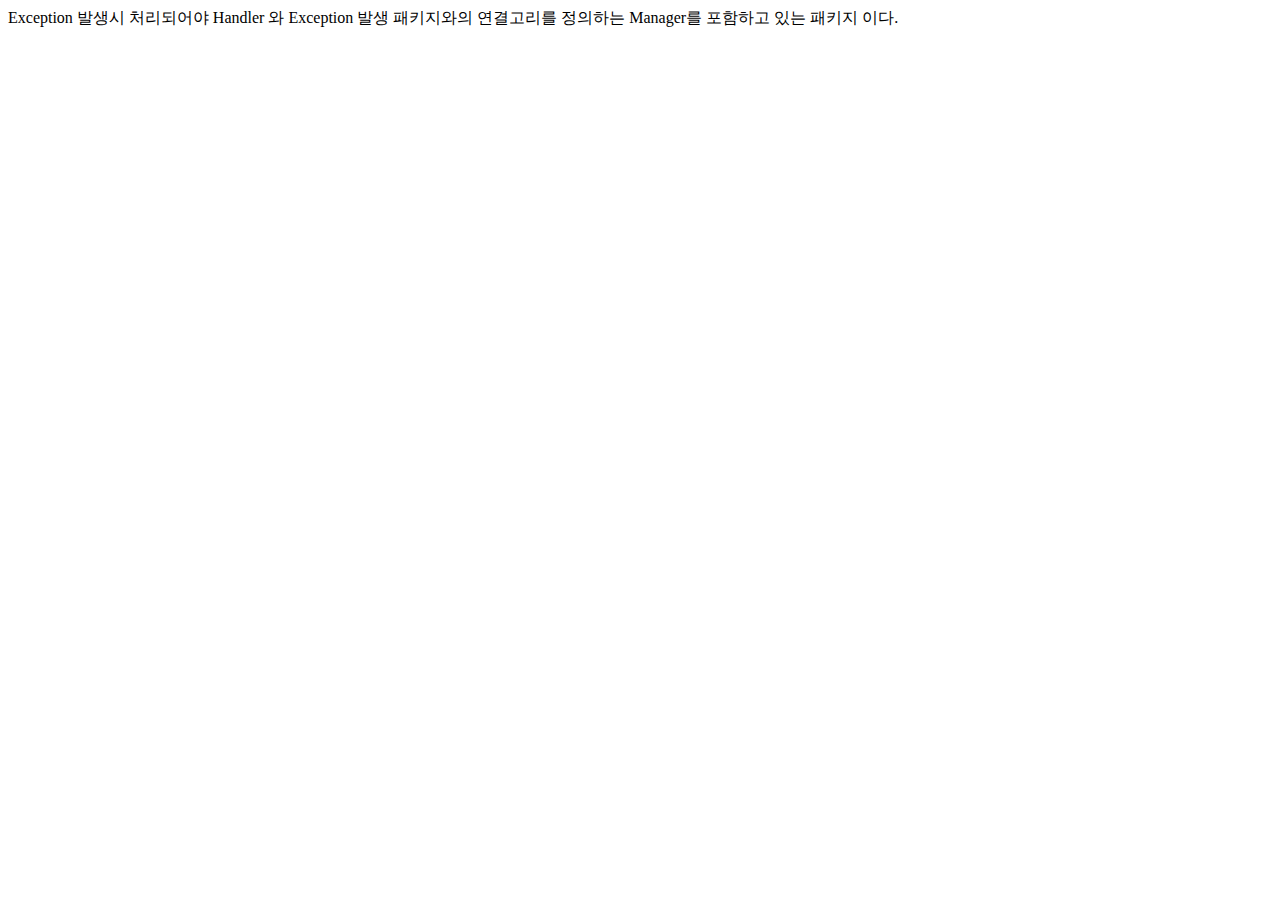
<file: trunk/pola/src/main/java/egovframework/rte/fdl/cmmn/exception/manager/package.html>
<html>
<head>
<meta http-equiv="Content-Type" content="text/html; charset=UTF-8">
</head>
<body>
Exception 발생시 처리되어야  Handler 와  Exception 발생 패키지와의 연결고리를 정의하는 Manager를 포함하고 있는 패키지 이다.
</body>
</html>
</file>
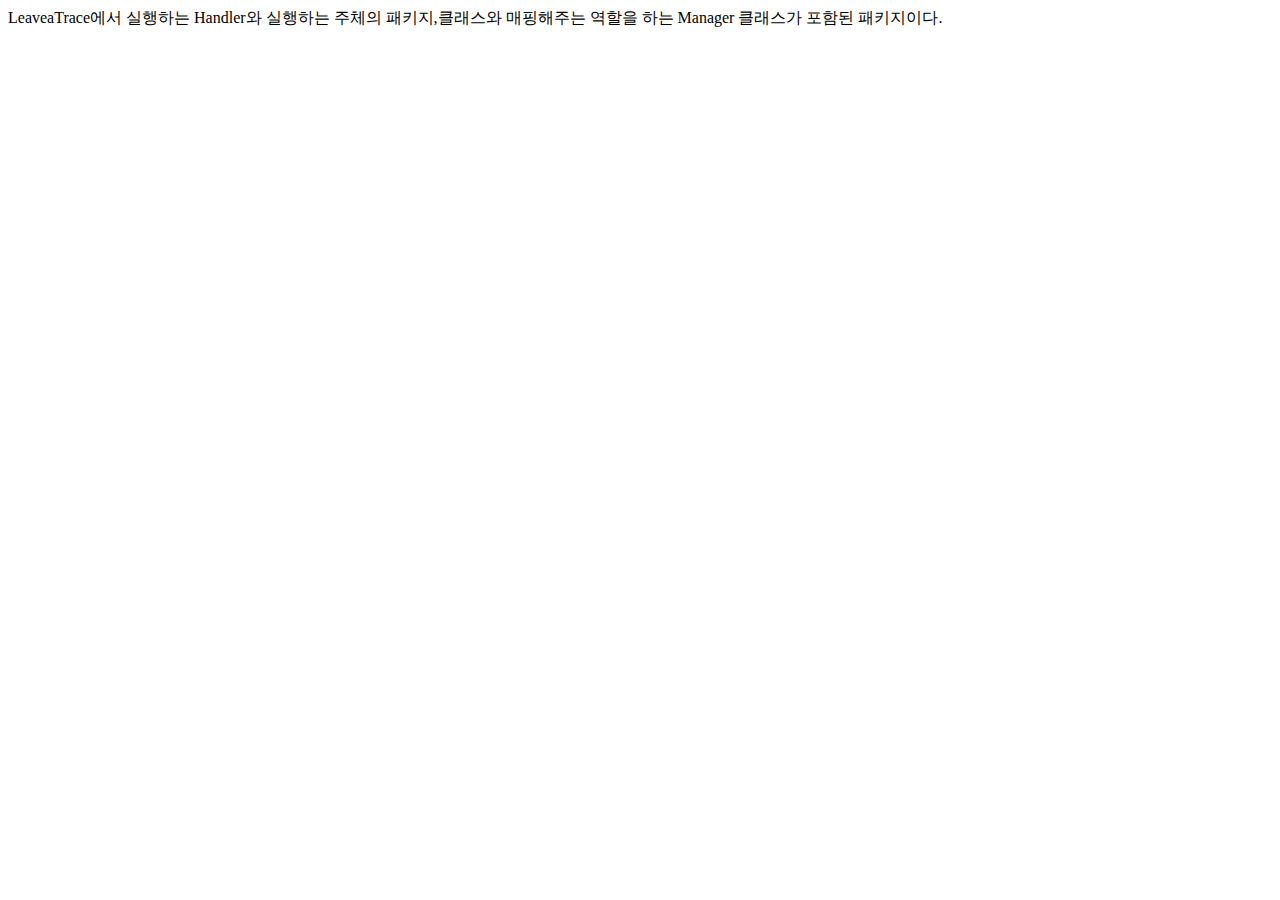
<file: trunk/pola/src/main/java/egovframework/rte/fdl/cmmn/trace/handler/package.html>
<html>
<head>
<meta http-equiv="Content-Type" content="text/html; charset=UTF-8">
</head>
<body>
LeaveaTrace에서 실행하는 Handler와 실행하는 주체의 패키지,클래스와 매핑해주는 역할을 하는 Manager 클래스가 포함된 패키지이다.
</body>
</html>
</file>
